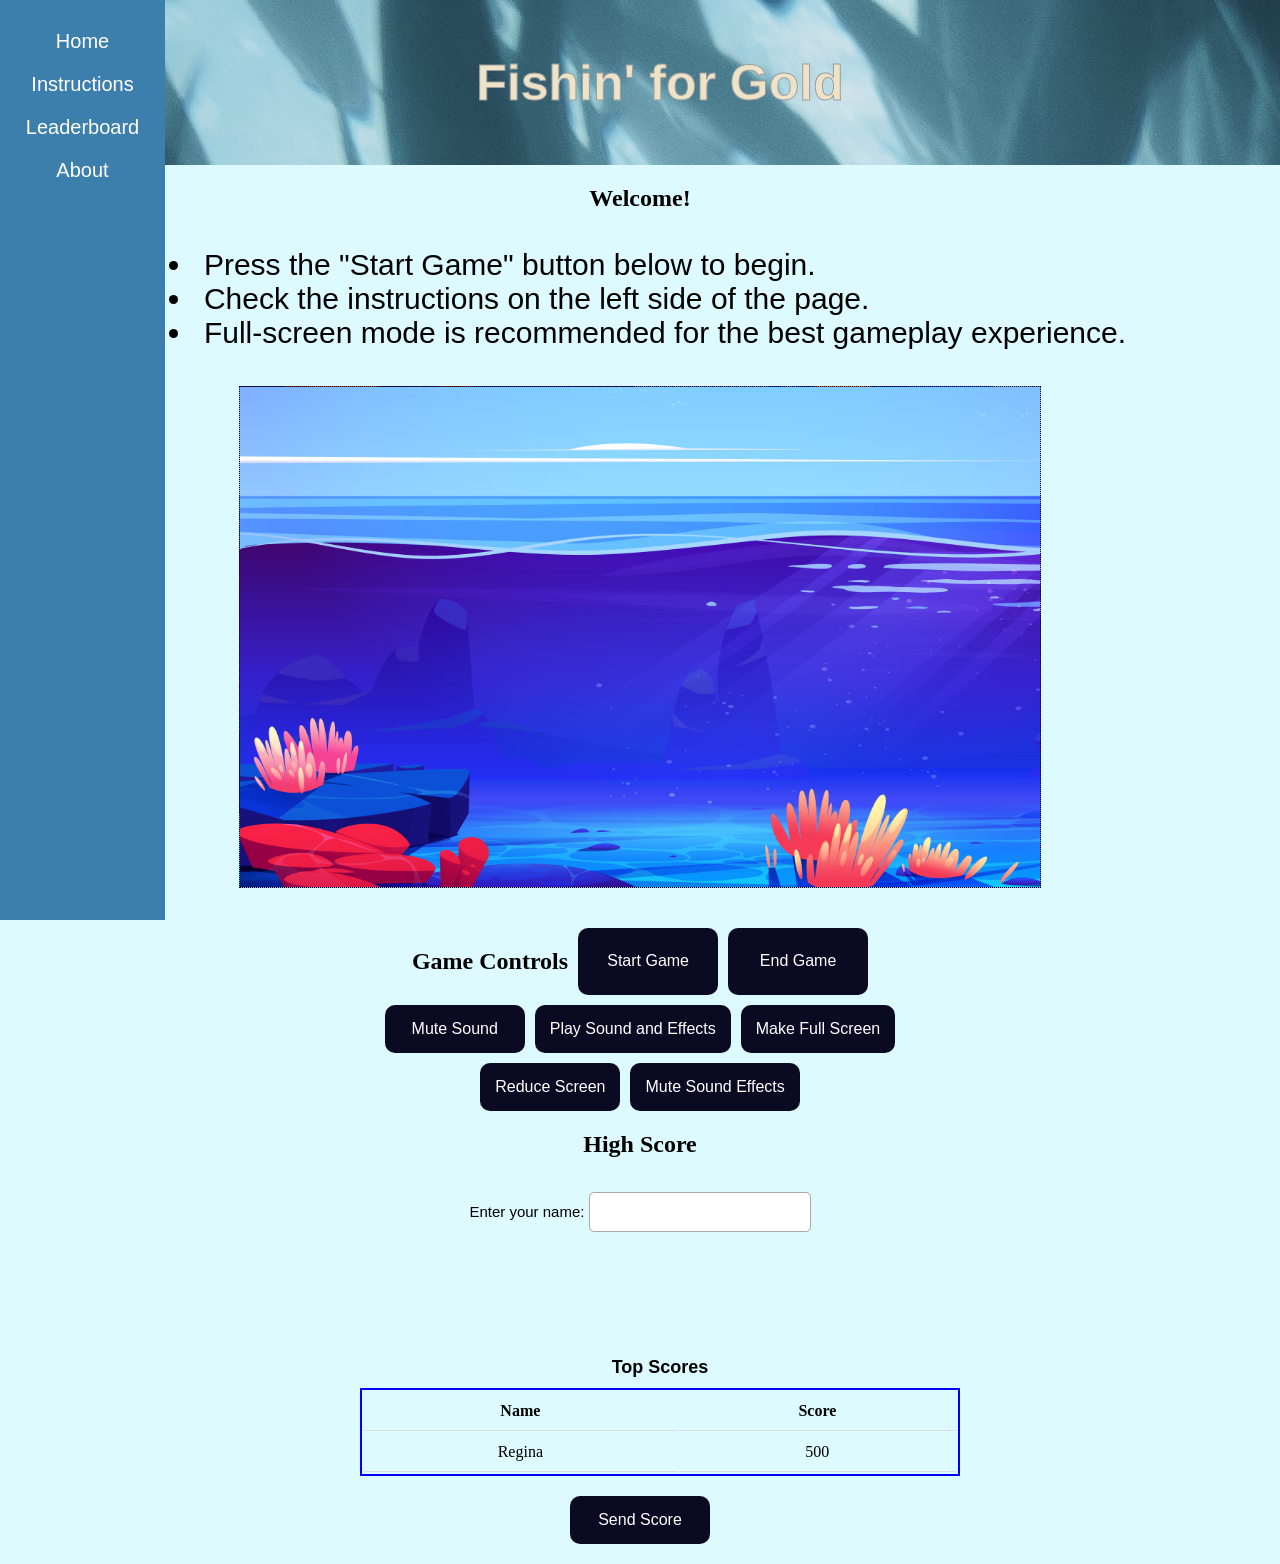
<file: index.html>
<!DOCTYPE html>
<html lang="en">
<head>
    <meta charset="UTF-8">
    <meta name="viewport" content="width=device-width, initial-scale=1.0">
    <title>Fish Survival</title>
    <link rel="stylesheet" href="../Styles/cw.css">

    <!-- Load JavaScript Files -->
    <script src="../JS/cw.js" defer></script>
    <script src="../JS/fishGameLeaderboard.js" defer></script>
    
    <!-- Debugging Script -->
    <script>
        document.addEventListener("DOMContentLoaded", function() {
            console.log("HTML fully loaded!");
            if (window.falling_stuff_namespace) {
                console.log("falling_stuff_namespace is loaded.");
            } else {
                console.error("falling_stuff_namespace is NOT defined.");
            }

            if (window.fishGameLeaderboard_namespace) {
                console.log("fishGameLeaderboard_namespace is loaded.");
                // Display leaderboard after the page has fully loaded
                fishGameLeaderboard_namespace.display_leaderboard();
            } else {
                console.error("fishGameLeaderboard_namespace is NOT defined.");
            }
        });
    </script>
</head>
<body>

    <div class="header">
        <h1>Fishin' for Gold</h1>
    </div>

    <div class="menuNav">
        <a class="active" href="Fallingstuff.html">Home</a>
        <a href="instructions.html">Instructions</a>
        <a href="fishGameLeaderboard.html">Leaderboard</a>
        <a href="aboutFG.html">About</a>
    </div>

    <h2>Welcome!</h2>
    <ul>
        <li>Press the "Start Game" button below to begin.</li>
        <li>Check the instructions on the left side of the page.</li>
        <li>Full-screen mode is recommended for the best gameplay experience.</li>
    </ul>

    <canvas id="game_canvas" width="800" height="500" style="border: 1px dotted;"></canvas>

    <form id="Game_Controls">
        <h2>Game Controls</h2>
        <input type="button" id="startbtn" value="Start Game" onclick="falling_stuff_namespace.start_game()">
        <input type="button" id="endbtn" value="End Game" onclick="falling_stuff_namespace.stop_game()">
        <input type="button" id="mute" value="Mute Sound" onclick="falling_stuff_namespace.mute_sound()">
        <input type="button" id="playsd" value="Play Sound and Effects" onclick="falling_stuff_namespace.play_sound()">
        <input type="button" id="fullsc" value="Make Full Screen" onclick="falling_stuff_namespace.full_screen()">
        <input type="button" id="reducesc" value="Reduce Screen" onclick="falling_stuff_namespace.reduce_screen()">
        <input type="button" id="mutesfx" value="Mute Sound Effects" onclick="falling_stuff_namespace.mutesfx()">
    </form>

    <h2>High Score</h2>
    <p>Enter your name: <input id="player_name" type="text"></p>
    <p id="response"></p>

    <table id="leaderboard">
        <caption>Top Scores</caption>
        <thead>
            <tr>
                <th>Name</th>
                <th>Score</th>
            </tr>
        </thead>
        <tbody>
            <tr>
                <td>Regina</td>
                <td>500</td>
            </tr> <!-- Example entry -->
        </tbody>
        <tbody id="top_scores1"></tbody>
    </table>

    <input type="button" id="sendscore" value="Send Score" onclick="fishGameLeaderboard_namespace.save_score()">

    <script>
        // Ensure that the falling_stuff_namespace and fishGameLeaderboard_namespace are loaded and available for the game
        window.addEventListener("load", function() {
            if (typeof falling_stuff_namespace !== 'undefined') {
                console.log("falling_stuff_namespace is available");
                // You can initialize your game here if needed
            }
            if (typeof fishGameLeaderboard_namespace !== 'undefined') {
                console.log("fishGameLeaderboard_namespace is available");
                // Call any initial methods for leaderboard or game here
            }
        });
    </script>

</body>
</html>
</file>
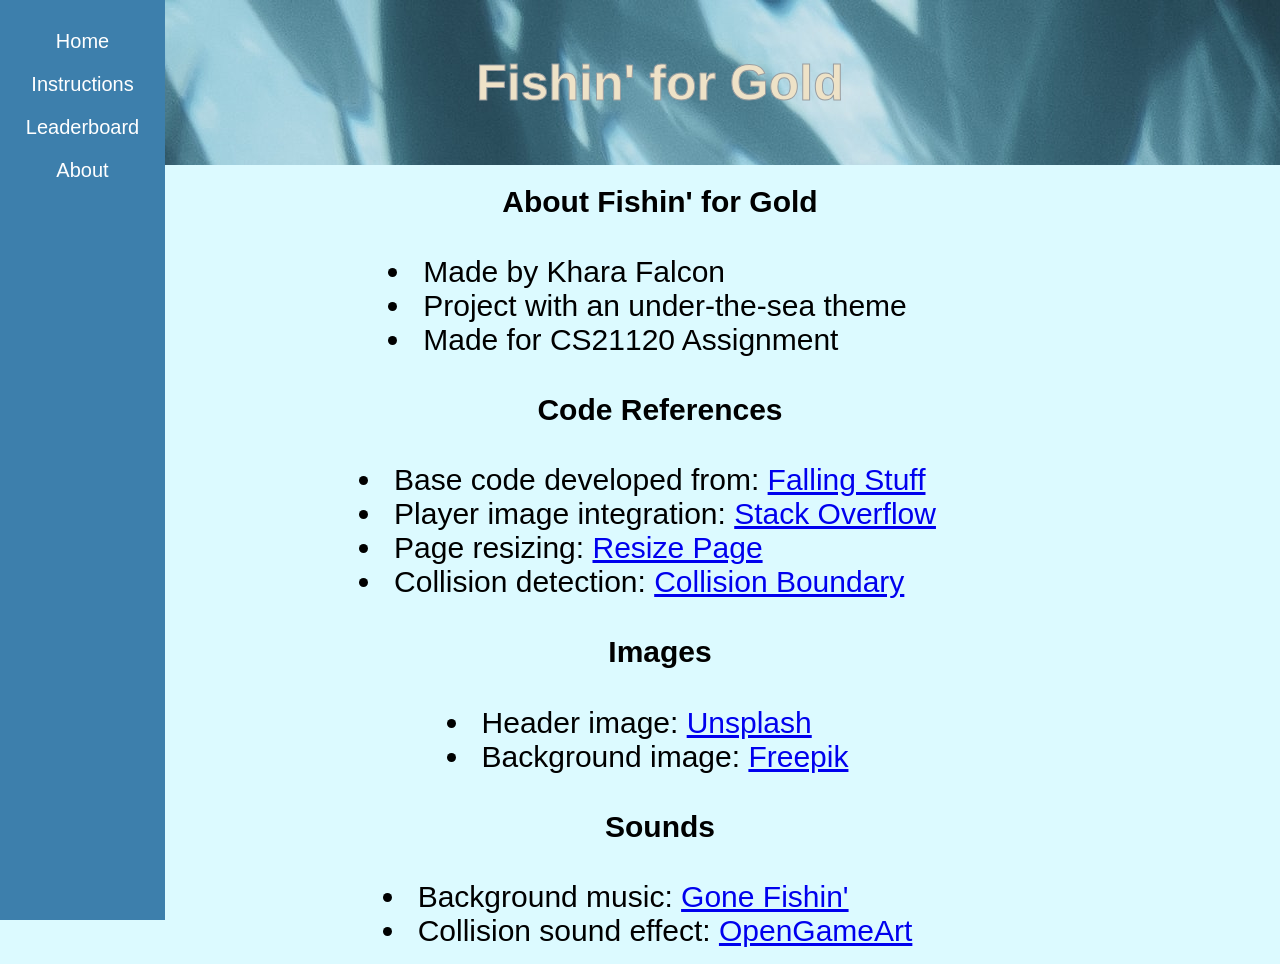
<file: HTML/aboutFG.html>
<!DOCTYPE html>
<html lang="en">
<head>
    <meta charset="UTF-8">
    <meta name="viewport" content="width=device-width, initial-scale=1.0">
    <link rel="stylesheet" href="../Styles/cw.css">
    <title>Fish Game Instructions</title>
</head>
<body>

    <div class="header">
        <h1>Fishin' for Gold</h1>
    </div>

    <div class="menuNav">
        <a class="active" href="Fallingstuff.html">Home</a>
        <a href="instructions.html">Instructions</a>
        <a href="fishGameLeaderboard.html">Leaderboard</a>
        <a href="aboutFG.html">About</a>
    </div>

    <h1>About Fishin' for Gold</h1>
    <ul>
        <li>Made by Khara Falcon</li>
        <li>Project with an under-the-sea theme</li>
        <li>Made for CS21120 Assignment</li>
    </ul>

    <h1>Code References</h1>
    <ul>
        <li>Base code developed from: 
            <a href="https://users.aber.ac.uk/eds/CS25320_teaching_materials/2022/falling_stuff.html" target="_blank">Falling Stuff</a>
        </li>
        <li>Player image integration:
            <a href="https://stackoverflow.com/questions/62616484/im-trying-to-put-an-image-for-a-player-on-an-html5-canvas-in-a-io-game" target="_blank">Stack Overflow</a>
        </li>
        <li>Page resizing:
            <a href="https://h3manth.com/content/html5-canvas-full-screen-and-full-page#:~:text=Code" target="_blank">Resize Page</a>
        </li>
        <li>Collision detection:
            <a href="https://www.youtube.com/watch?v=rtBCVe3j_24" target="_blank">Collision Boundary</a>
        </li>
    </ul>

    <h1>Images</h1>
    <ul>
        <li>Header image: 
            <a href="https://unsplash.com/photos/9kSZdpIf_Fo" target="_blank">Unsplash</a>
        </li>
        <li>Background image: 
            <a href="https://www.freepik.com/free-vector/coral-reef-ocean-sea-underwater-background_22753076.htm#query=parallax%20background%20underwater&position=12&from_view=search&track=sph" target="_blank">Freepik</a>
        </li>
    </ul>

    <h1>Sounds</h1>
    <ul>
        <li>Background music: 
            <a href="Gone Fishin'" target="_blank">Gone Fishin'</a>
        </li>
        <li>Collision sound effect: 
            <a href="https://opengameart.org/content/hit-sound-effects" target="_blank">OpenGameArt</a>
        </li>
    </ul>

</body>
</html>
</file>
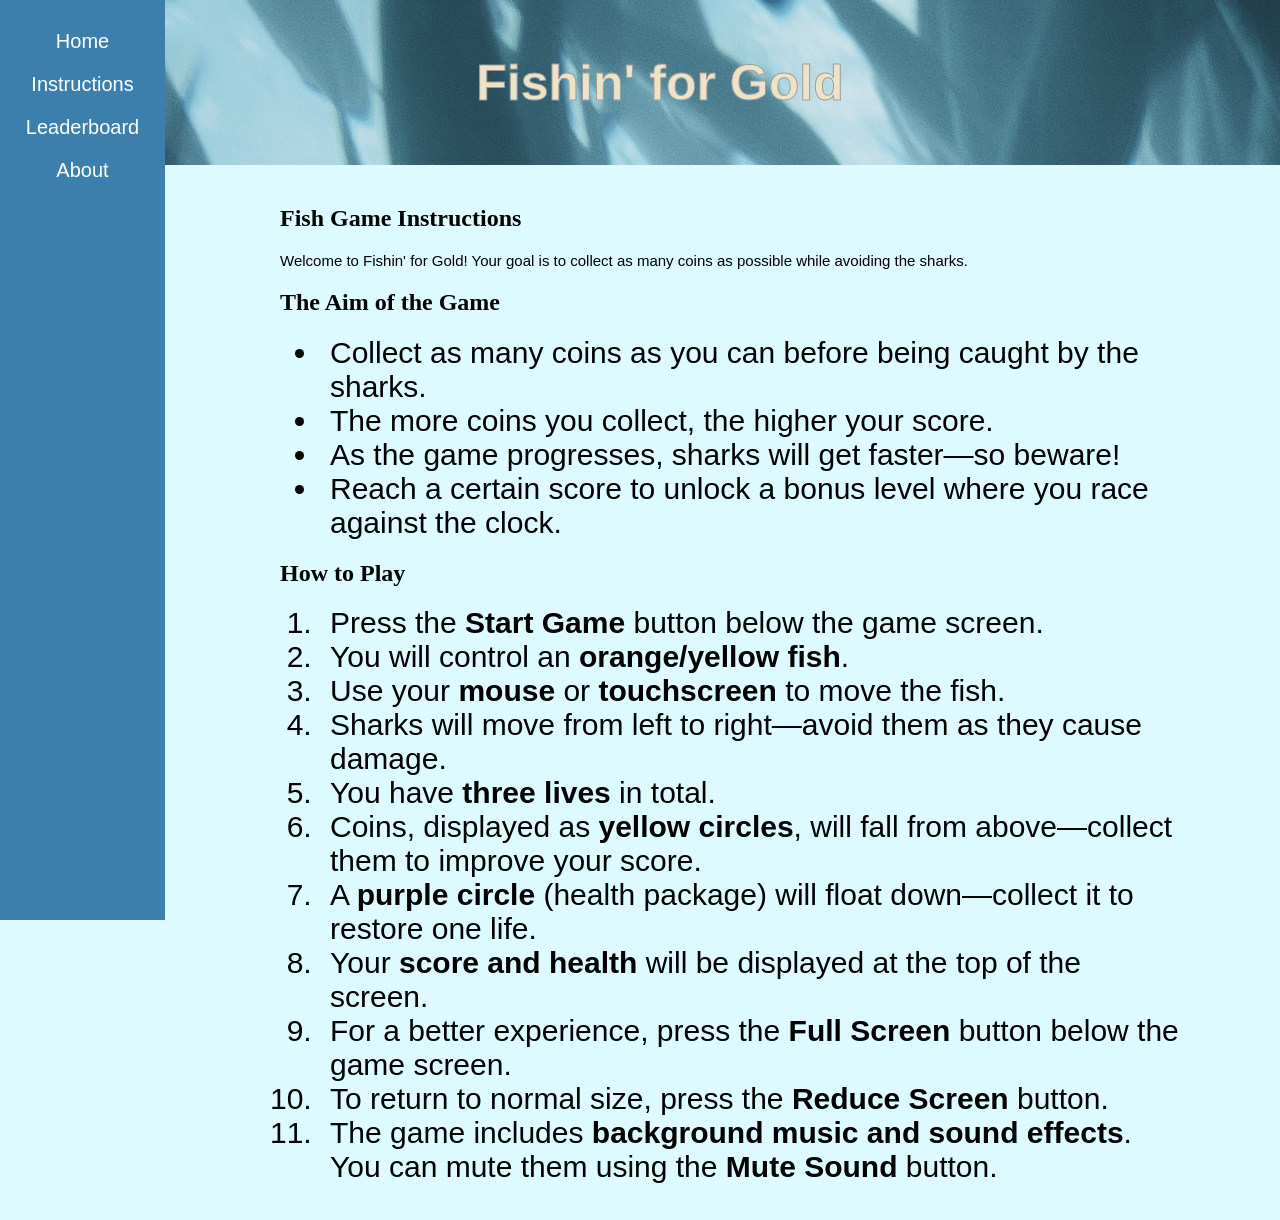
<file: HTML/instructions.html>
<!DOCTYPE html>
<html lang="en">
<head>
    <meta charset="UTF-8">
    <meta name="viewport" content="width=device-width, initial-scale=1.0">
    <title>Fish Game Instructions</title>  
    <link rel="stylesheet" href="../Styles/cw.css">
</head>
<body>

    <!-- Header Section -->
    <header class="header">
        <h1>Fishin' for Gold</h1>
    </header>      

    <!-- Navigation Menu -->
    <nav class="menuNav">
        <a class="active" href="Fallingstuff.html">Home</a>
        <a href="instructions.html">Instructions</a>
        <a href="fishGameLeaderboard.html">Leaderboard</a>
        <a href="aboutFG.html">About</a>
    </nav>

    <!-- Main Content -->
    <main style="margin-left: 180px; padding: 20px; max-width: 900px;">
        
        <!-- Introduction Section -->
        <section id="intro">
            <h2>Fish Game Instructions</h2>
            <p>Welcome to Fishin' for Gold! Your goal is to collect as many coins as possible while avoiding the sharks.</p>
        </section>

        <!-- Aim of the Game -->
        <section id="game-aim">
            <h2>The Aim of the Game</h2>
            <ul>
                <li>Collect as many coins as you can before being caught by the sharks.</li>
                <li>The more coins you collect, the higher your score.</li>
                <li>As the game progresses, sharks will get faster—so beware!</li>
                <li>Reach a certain score to unlock a bonus level where you race against the clock.</li>
            </ul>
        </section>

        <!-- Game Instructions -->
        <section id="how-to-play">
            <h2>How to Play</h2>
            <ol>
                <li>Press the <strong>Start Game</strong> button below the game screen.</li>
                <li>You will control an <strong>orange/yellow fish</strong>.</li>
                <li>Use your <strong>mouse</strong> or <strong>touchscreen</strong> to move the fish.</li>
                <li>Sharks will move from left to right—avoid them as they cause damage.</li>
                <li>You have <strong>three lives</strong> in total.</li>
                <li>Coins, displayed as <strong>yellow circles</strong>, will fall from above—collect them to improve your score.</li>
                <li>A <strong>purple circle</strong> (health package) will float down—collect it to restore one life.</li> 
                <li>Your <strong>score and health</strong> will be displayed at the top of the screen.</li>
                <li>For a better experience, press the <strong>Full Screen</strong> button below the game screen.</li>
                <li>To return to normal size, press the <strong>Reduce Screen</strong> button.</li>
                <li>The game includes <strong>background music and sound effects</strong>. You can mute them using the <strong>Mute Sound</strong> button.</li>
            </ol>
        </section>

    </main>

</body>
</html>
</file>
<file: Styles/cw.css>
body {
    display: flex;
    flex-direction: column;
    align-items: center;
    background-color: rgb(220, 250, 255);
    margin: 0;
}

/* Game Canvas */
canvas {
    background-image: url("../Img/layer1.jpg");
    background-size: cover;
    display: block;
    margin: 20px auto;
    border: 2px solid #333;
}

/* Header */
.header {
    width: 100%;
    text-align: center;
    padding: 20px;
    font-family: 'Trebuchet MS', sans-serif;
    background-image: url("../Img/waterHeader3.jpg");
    color: #eee2c7;
    font-size: 30px;
    -webkit-text-stroke: 1px rgb(153, 157, 160);
}

.header h1 {
    font-size: 50px;
}

/* Navbar */
.menuNav {
    height: 100%;
    width: 165px;
    position: fixed;
    top: 0;
    left: 0;
    background-color: rgb(61, 127, 172);
    padding-top: 20px;
    font-family: Arial;
}

.menuNav a {
    color: white;
    text-align: center;
    font-size: 20px;
    display: block;
    padding: 10px;
    text-decoration: none;
}

.menuNav a:hover {
    background-color: #aaf;
    border-radius: 5px;
}

/* Game Controls */
#Game_Controls {
    display: flex;
    flex-wrap: wrap;
    justify-content: center;
    gap: 10px;
    margin-top: 20px;
    width: 90%;
    max-width: 600px;
}

/* Button Styling */
#Game_Controls input {
    background-color: #0a0a23;
    color: #fff;
    border: none;
    border-radius: 10px;
    padding: 15px;
    min-height: 40px;
    min-width: 140px;
    font-size: 16px;
    cursor: pointer;
    transition: background-color 0.3s;
}

#Game_Controls input:hover {
    background-color: #0056b3;
}

/* Leaderboard Table */
#leaderboard {
    border: 2px solid blue;
    margin-top: 30px;
    text-align: center;
    width: 80%;
    max-width: 600px;
}

#leaderboard caption {
    padding-top: 20px;
    font-size: large;
    font-family: Arial, Helvetica, sans-serif;
    font-weight: bold;
}

#leaderboard th,
#leaderboard td {
    padding: 10px;
    border-bottom: 1px solid #ddd;
}

/* Input for Player Name */
#player_name {
    padding: 10px;
    font-size: 16px;
    border: 1px solid #aaa;
    border-radius: 5px;
    width: 200px;
    margin-bottom: 10px;
}

/* Send Score Button */
#sendscore {
    display: block;
    margin: 20px auto;
    background-color: #0a0a23;
    color: #fff;
    border: none;
    border-radius: 10px;
    padding: 15px;
    min-width: 140px;
    font-size: 16px;
    cursor: pointer;
    transition: background-color 0.3s;
}

#sendscore:hover {
    background-color: #0056b3;
}






















#leaderboardForm{
    position:static;
   
}

li{
    font-family:'Trebuchet MS', sans-serif;
    font-size: 30px;
    padding-left: 10px;
}
h1{
    font-family:'Trebuchet MS', sans-serif;
    font-size: 30px; 
    padding-left: 40px;
}

p{
    font-family:'Trebuchet MS', sans-serif;
    font-size: 15px; 
}

.header p { 
font-size: 15px;
}






#startbtn {
   
    top:50%;
    background-color:#0a0a23;
    color: #fff;
    border:none; 
    border-radius:10px; 
    padding:15px;
    min-height:30px; 
    min-width: 120px;
 }



 #endbtn {
   
    top:50%;
    background-color:#0a0a23;
    color: #fff;
    border:none; 
    border-radius:10px; 
    padding:15px;
    min-height:30px; 
    min-width: 120px;
 }

 #mute {
   
    top:50%;
    background-color:#0a0a23;
    color: #fff;
    border:none; 
    border-radius:10px; 
    padding:15px;
    min-height:30px; 
    min-width: 120px;
 }

 #fullsc {
   
    top:50%;
    background-color:#0a0a23;
    color: #fff;
    border:none; 
    border-radius:10px; 
    padding:15px;
    min-height:30px; 
    min-width: 120px;
 }

 #playsd {
   
    top:50%;
    background-color:#0a0a23;
    color: #fff;
    border:none; 
    border-radius:10px; 
    padding:15px;
    min-height:30px; 
    min-width: 120px;
 } 
 #reducesc {
   
    top:50%;
    background-color:#0a0a23;
    color: #fff;
    border:none; 
    border-radius:10px; 
    padding:15px;
    min-height:30px; 
    min-width: 120px;
 }

 #mutesfx {
   
    top:50%;
    background-color:#0a0a23;
    color: #fff;
    border:none; 
    border-radius:10px; 
    padding:15px;
    min-height:30px; 
    min-width: 120px;
 }


 #leaderboard {
    border: 2px solid blue;
    margin-left: 40px;
}

#leaderboard > caption {
    padding-top: 40px;
    padding-bottom: 10px;
    font-size: large;
    font-family: Arial, Helvetica, sans-serif;
}

#leaderboard > thead {
    text-emphasis: strong;
}

#leaderboard >  th, td {
  padding-right: 10px;
  padding-left: 10px;
  padding-bottom: 10px;
  border-style: inherit;
}
</file>
